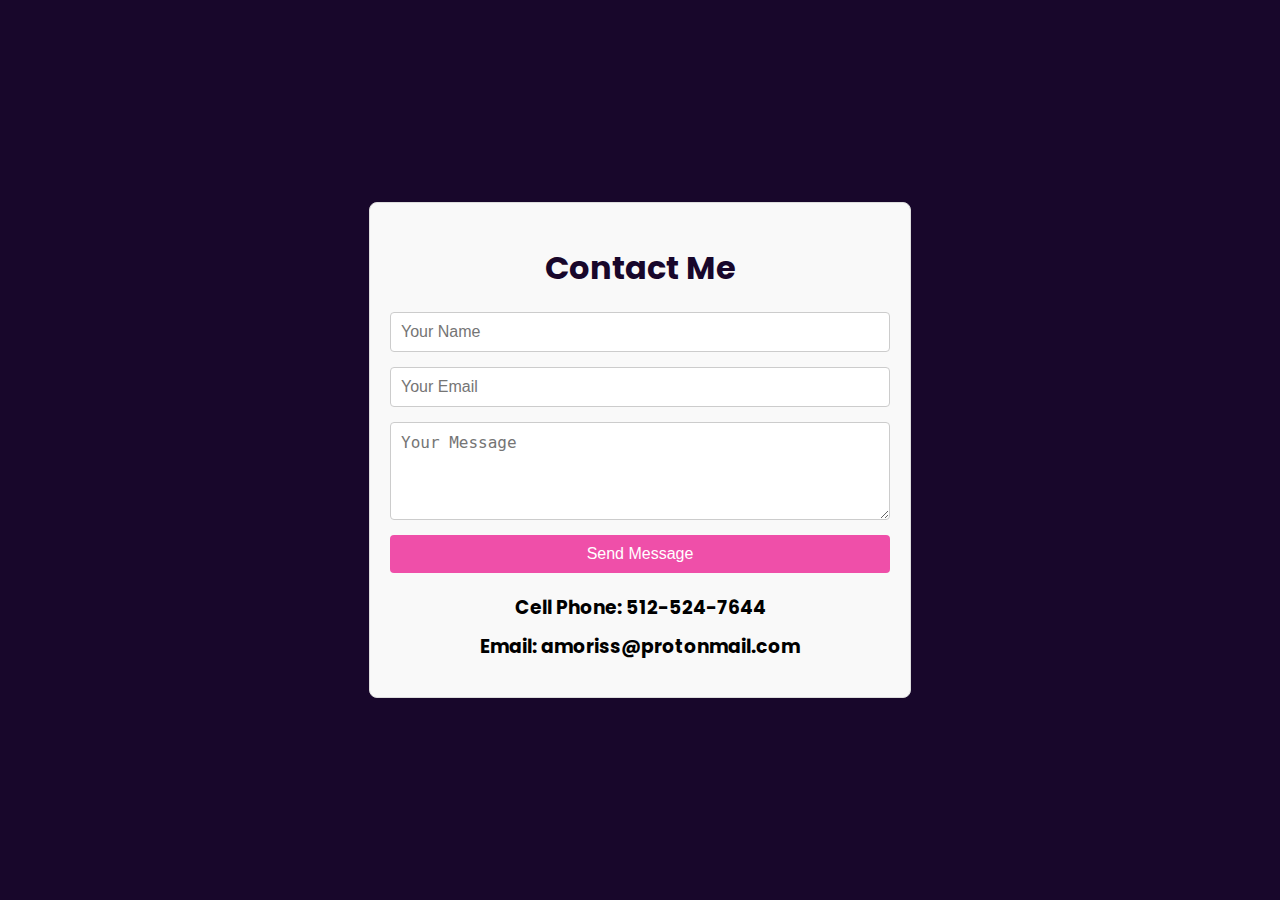
<file: contact.html>
<link rel="stylesheet" href="contact.css" />
<link rel="preconnect" href="https://fonts.googleapis.com">
<link rel="preconnect" href="https://fonts.gstatic.com" crossorigin>
<link href="https://fonts.googleapis.com/css2?family=Lato:ital,wght@0,100;0,300;0,400;0,700;0,900;1,100;1,300;1,400;1,700;1,900&family=Poppins:ital,wght@0,100;0,200;0,300;0,400;0,500;0,600;0,700;0,800;0,900;1,100;1,200;1,300;1,400;1,500;1,600;1,700;1,800;1,900&display=swap" rel="stylesheet">
<body>
  <div class="contact-container">
    <h1>Contact Me</h1>
    <form
      id="form"
      action="https://formsubmit.co/amoriss@protonmail.com"
      method="POST"
    >
      <input
        type="text"
        id="name"
        name="name"
        placeholder="Your Name"
        required
      />
      <input
        type="email"
        id="email"
        name="email"
        placeholder="Your Email"
        required
      />
      <textarea
        id="message"
        name="message"
        placeholder="Your Message"
        rows="4"
        required
      ></textarea>
      <button type="submit">Send Message</button>
      <div id="validation-result"></div>
      <h3 style="color:black; text-align: center; margin: 2%;">Cell Phone: 512-524-7644</h3>
      <h3 style="color:black; text-align: center; margin: 0%";>Email: amoriss@protonmail.com</h3>
    </form>
  </div>
</body>
</file>
<file: contact.css>
/* General body styling */
body {
  background-color: #18072b; /* Dark background color for the entire page */
  font-family: "Poppins",serif;
  margin: 0; /* Remove default margin */
  padding: 0; /* Remove default padding */
  color: #fff; /* Set text color to white for contrast */
  display: flex;
  justify-content: center; /* Center horizontally */
  align-items: center; /* Center vertically */
  min-height: 100vh; /* Full viewport height */
}

.contact-container {
  display: flex;
  flex-direction: column; /* Stack items vertically */
  align-items: center; /* Center items horizontally */
  max-width: 500px; /* Limit the width */
  width: 100%; /* Full width up to max-width */
  padding: 20px;
  border: 1px solid #ddd; /* Optional border around container */
  border-radius: 8px; /* Optional rounded corners */
  background-color: #f9f9f9; /* Light background color */
}

h1 {
  text-align: center; /* Center align the heading */
  margin-bottom: 20px; /* Space below the heading */
  color:18072b;
}

/* Contact Form Styles */
#form {
  display: flex;
  flex-direction: column; /* Stack form elements vertically */
  width: 100%; /* Full width of the container */
}

#form input,
#form textarea {
  margin-bottom: 15px; /* Space between form elements */
  padding: 10px; /* Space inside the form elements */
  border: 1px solid #ccc; /* Border for form elements */
  border-radius: 4px; /* Rounded corners */
  font-size: 16px; /* Font size for better readability */
}

#form textarea {
  resize: vertical; /* Allow vertical resizing only */
}

input:focus,
textarea:focus {
  outline: 2px solid #00bcd4;
}

#form button {
  padding: 10px 20px; /* Padding inside the button */
  border: none; /* Remove border */
  border-radius: 4px; /* Rounded corners */
  background-color: #ef4fa9;; /* Button background color */
  color: white; /* Button text color */
  font-size: 16px; /* Font size for button text */
  cursor: pointer; /* Pointer cursor on hover */
}

#form button:hover {
  background-color: #961572; /* Darker background on hover */
}

#validation-result {
  margin-top: 10px; /* Space above the validation result */
  color: red; /* Text color for validation messages */
}
</file>
